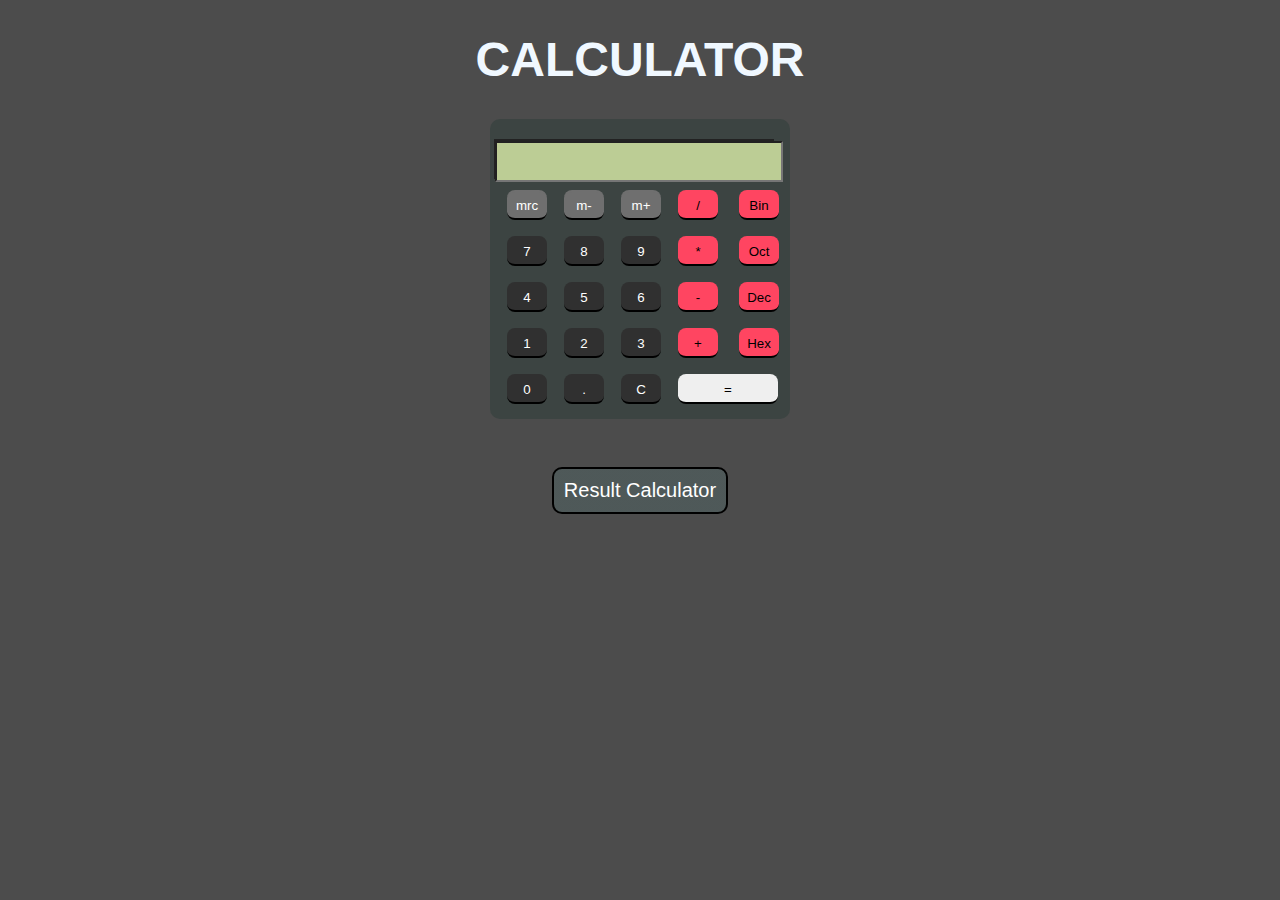
<file: index.html>
<!DOCTYPE html>
<html lang="en">
  <head>
    <meta charset="UTF-8" />
    <meta http-equiv="X-UA-Compatible" content="IE=edge" />
    <meta name="viewport" content="width=device-width, initial-scale=1.0" />
    <title>Calculator</title>
    <link rel="stylesheet" type="text/css" href="style.css" />
  </head>
  <body>
    <header><h1>CALCULATOR</h1></header>
    <div class="box-container">
      <div class="box">
        <div class="display">
          <input type="text" readonly size="18" id="d" />
        </div>
        <div class="keys">
          <p>
            <input
              type="button"
              class="button gray"
              value="mrc"
              onclick='c("Created")'
            /><input
              type="button"
              class="button gray"
              value="m-"
              onclick='c(" by ")'
            /><input
              type="button"
              class="button gray"
              value="m+"
              onclick='c("Pratheek")'
            /><input
              type="button"
              class="button pink"
              value="/"
              onclick='v("/")'
            />
            <input
              type="button"
              class="button pink"
              value="Bin"
              onclick='b("bin")'
            />
          </p>
          <p>
            <input
              type="button"
              class="button black"
              value="7"
              onclick='v("7")'
            /><input
              type="button"
              class="button black"
              value="8"
              onclick='v("8")'
            /><input
              type="button"
              class="button black"
              value="9"
              onclick='v("9")'
            /><input
              type="button"
              class="button pink"
              value="*"
              onclick='v("*")'
            />
            <input
              type="button"
              class="button pink"
              value="Oct"
              onclick='b("oct")'
            />
          </p>
          <p>
            <input
              type="button"
              class="button black"
              value="4"
              onclick='v("4")'
            /><input
              type="button"
              class="button black"
              value="5"
              onclick='v("5")'
            /><input
              type="button"
              class="button black"
              value="6"
              onclick='v("6")'
            /><input
              type="button"
              class="button pink"
              value="-"
              onclick='v("-")'
            />

            <input
              type="button"
              class="button pink"
              value="Dec"
              onclick='b("dec")'
            />
          </p>
          <p>
            <input
              type="button"
              class="button black"
              value="1"
              onclick='v("1")'
            /><input
              type="button"
              class="button black"
              value="2"
              onclick='v("2")'
            /><input
              type="button"
              class="button black"
              value="3"
              onclick='v("3")'
            /><input
              type="button"
              class="button pink"
              value="+"
              onclick='v("+")'
            />
            <input
              type="button"
              class="button pink"
              value="Hex"
              onclick='b("hex")'
            />
          </p>
          <p>
            <input
              type="button"
              class="button black"
              value="0"
              onclick='v("0")'
            /><input
              type="button"
              class="button black"
              value="."
              onclick='v(".")'
            /><input
              type="button"
              class="button black"
              value="C"
              onclick='c("")'
            /><input
              type="button"
              class="button orange"
              value="="
              onclick="e()"
            />
          </p>
        </div>
      </div>
    </div>
    <div class="btn-result">
      <button
        class="btnNext"
        onclick="window.location.href='result/index.html'"
      >
        Result Calculator
      </button>
    </div>
  </body>
  <script src="script.js"></script>
</html>
</file>
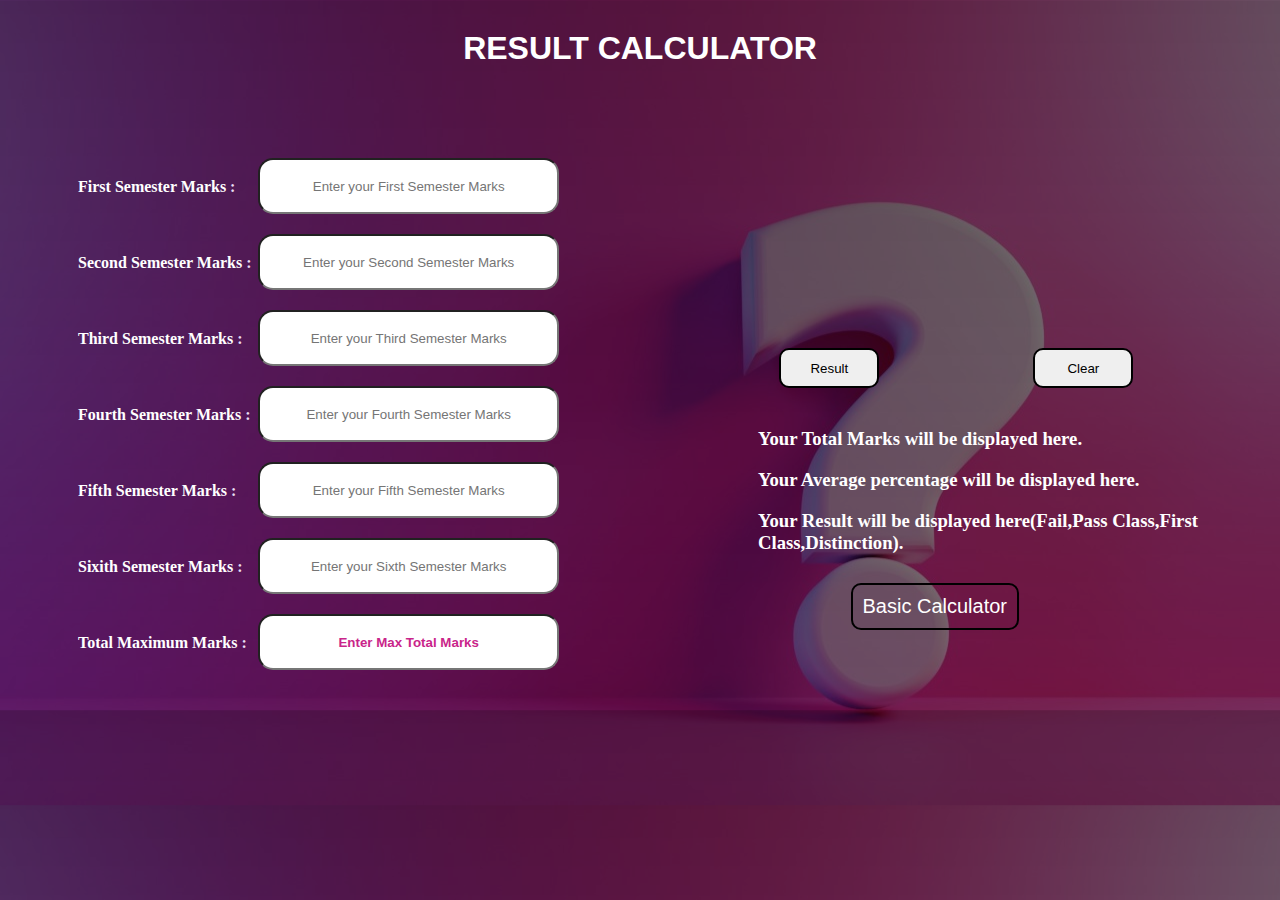
<file: result/index.html>
<!DOCTYPE html>
<html lang="en">
  <head>
    <meta charset="UTF-8" />
    <meta http-equiv="X-UA-Compatible" content="IE=edge" />
    <meta name="viewport" content="width=device-width, initial-scale=1.0" />
    <title>Result Calculator - Javascript</title>
    <link rel="stylesheet" href="style.css" />
  </head>
  <body>
    <h1>RESULT CALCULATOR</h1>
    <div class="container">
      <div class="inputvalue">
        <label for="firstSem">First Semester Marks</label>
        <input
          type="text"
          id="first"
          placeholder="Enter your First Semester Marks"
        />
        <label for="secondSem">Second Semester Marks</label>

        <input
          type="text"
          id="second"
          placeholder="Enter your Second Semester Marks"
        />
        <label for="thirdSem">Third Semester Marks</label>
        <input
          type="text"
          id="third"
          placeholder="Enter your Third Semester Marks"
        />
        <label for="fourthSem">Fourth Semester Marks</label>
        <input
          type="text"
          id="fourth"
          placeholder="Enter your Fourth Semester Marks"
        />
        <label for="fifthSem">Fifth Semester Marks</label>
        <input
          type="text"
          id="fifth"
          placeholder="Enter your Fifth Semester Marks"
        />
        <label for="sixthSem">Sixith Semester Marks</label>
        <input
          type="text"
          id="sixth"
          placeholder="Enter your Sixth Semester Marks"
        />
        <label for="totalMax">Total Maximum Marks</label>
        <input type="text" id="total" placeholder="Enter Max Total Marks" />
      </div>
      <button class="click" onclick="calcResult()">Result</button>
      <button class="click" onclick="clearInput()">Clear</button>
      <div class="para">
        <h3 id="sum">Your Total Marks will be displayed here.</h3>
        <h3 id="average">Your Average percentage will be displayed here.</h3>
        <h3 id="result">
          Your Result will be displayed here(Fail,Pass Class,First
          Class,Distinction).
        </h3>
        <button class="btnStyle" onclick="window.location.href='../index.html'">
          Basic Calculator
        </button>
      </div>
    </div>
  </body>
  <script src="index.js"></script>
</html>
</file>
<file: style.css>
body {
  background-image: linear-gradient(rgba(0, 0, 0, 0.7), rgba(0, 0, 0, 0.7)),
    url(https://source.unsplash.com/1600x900/?nature);
  min-height: 93.5vh;
  box-sizing: border-box;
}
h1 {
  text-align: center;
  font-family: "Trebuchet MS", "Lucida Sans Unicode", "Lucida Grande",
    "Lucida Sans", Arial, sans-serif;
  font-size: 3em;
  color: aliceblue;
}
.box-container {
  display: flex;
  justify-content: center;
  align-items: center;
}
.box {
  background-color: hsl(165, 6%, 25%);
  height: 300px;
  width: 300px;
  border-radius: 10px;
}
.display {
  margin-left: 4px;
  background-color: #222;
  width: 280px;
  position: relative;
  top: 20px;
  height: 40px;
}
.display input {
  position: relative;
  top: 2px;
  margin-left: 1px;
  width: 280px;
  height: 35px;
  color: black;
  background-color: #bccd95;
  font-size: 21px;
  text-align: right;
}
.keys {
  position: relative;
  top: 15px;
}
.button {
  width: 40px;
  height: 30px;
  border: none;
  border-radius: 8px;
  margin-left: 17px;
  cursor: pointer;
  border-top: 2px solid transparent;
}
.button.gray {
  color: white;
  background-color: #6f6f6f;
  border-bottom: black 2px solid;
  border-top: 2px #6f6f6f solid;
}
.button.pink {
  color: black;
  background-color: #ff4561;
  border-bottom: black 2px solid;
}
.button.black {
  color: white;
  background-color: #303030;
  border-bottom: black 2px solid;
  border-top: 2px 303030 solid;
}
.button.orange {
  width: 100px;

  color: black;
  background-color: FF9933;
  border-bottom: black 2px solid;
  border-top: 2px FF9933 solid;
}
.gray:active {
  border-top: black 2px solid;
  border-bottom: 2px #6f6f6f solid;
}
.pink:active {
  border-top: black 2px solid;
  border-bottom: #ff4561 2px solid;
}
.black:active {
  border-top: black 2px solid;
  border-bottom: #303030 2px solid;
}
.orange:active {
  border-top: black 2px solid;
  border-bottom: FF9933 2px solid;
}
p {
  line-height: 10px;
}
.btn-result {
  display: flex;
  align-items: center;
  justify-content: center;
  margin-top: 3rem;
}
.btnNext {
  font-size: 20px;
  font-family: "Segoe UI", Tahoma, Geneva, Verdana, sans-serif;
  color: white;
  text-decoration: none;
  background: linear-gradient(
      to right,
      rgba(100, 200, 200, 0.1),
      rgba(100, 200, 200, 0.1)
    ),
    linear-gradient(
      to right,
      rgba(255, 0, 0, 1),
      rgba(255, 0, 180, 1),
      rgba(0, 100, 200, 1)
    );
  background-size: 100% 5em, 0 0.1em;
  background-position: 100% 100%, 0 100%;
  background-repeat: no-repeat;
  transition: background-size 400ms;
  padding: 10px;
  border: 2px solid black;
  border-radius: 10px;
  cursor: pointer;
}
.btnNext:hover,
.btnNext:focus {
  background-size: 0 0.2em, 100% 0.2em;
}
</file>
<file: result/style.css>
body {
  background-image: linear-gradient(rgba(0, 0, 0, 0.6), rgba(0, 0, 0, 0.5)),
    url("—Pngtree—question mark on a pink_1236867.jpg");
  background-position: 75%;
  /* height: 80vh; */
}
input {
  width: 22em;
  height: 50px;
  display: flex;
  margin-bottom: 20px;
  border-radius: 15px;
  text-align: center;
}
input[type="text"]:focus {
  border: 3px solid #555;
}
input::placeholder {
  text-align: center;
}

.inputvalue {
  background-color: linear-gradient(rgba(87, 36, 36, 0.8));
  float: left;
  padding: 20px;
  margin: 50px 50px 0px 50px;
}

.click {
  border: 2px solid black;
  border-radius: 10px;
  width: 100px;
  height: 40px;
  position: relative;
  margin-left: 150px;
  top: 260px;
  cursor: pointer;
}
.click:hover {
  background-color: rgb(202, 194, 183);
  font-weight: 600;
}
.para {
  position: relative;
  margin: 300px 0 0 750px;
  color: white;
}
h1 {
  color: white;
  text-align: center;
  font-family: "Trebuchet MS", "Lucida Sans Unicode", "Lucida Grande",
    "Lucida Sans", Arial, sans-serif;
  margin-top: 30px;
}
#total::placeholder {
  font-weight: 600;
  color: rgb(201, 37, 138);
}
label {
  color: #fff;
  font-weight: bold;
  padding-top: 20px;
  width: 180px;
  float: left;
}
label::after {
  content: " :";
  color: rgb(233, 222, 243);
}
.text-danger {
  color: rgb(255, 0, 0);
}
.btnStyle {
  font-family: "Segoe UI", Tahoma, Geneva, Verdana, sans-serif;
  color: white;
  text-decoration: none;
  font-size: 20px;
  background: linear-gradient(
      to right,
      rgba(100, 200, 200, 0),
      rgba(100, 200, 200, 0)
    ),
    linear-gradient(
      to right,
      rgba(255, 0, 0, 1),
      rgba(255, 0, 180, 1),
      rgba(0, 100, 200, 1)
    );
  background-size: 100% 0.1em, 0 0.1em;
  background-position: 100% 100%, 0 100%;
  background-repeat: no-repeat;
  transition: background-size 400ms;
  position: relative;
  left: 18%;
  padding: 10px;
  top: 0.5em;
  border: 2px solid black;
  border-radius: 10px;
  cursor: pointer;
}
.btnStyle:hover,
.btnStyle:focus {
  background-size: 0 0.2em, 100% 0.2em;
}
</file>
